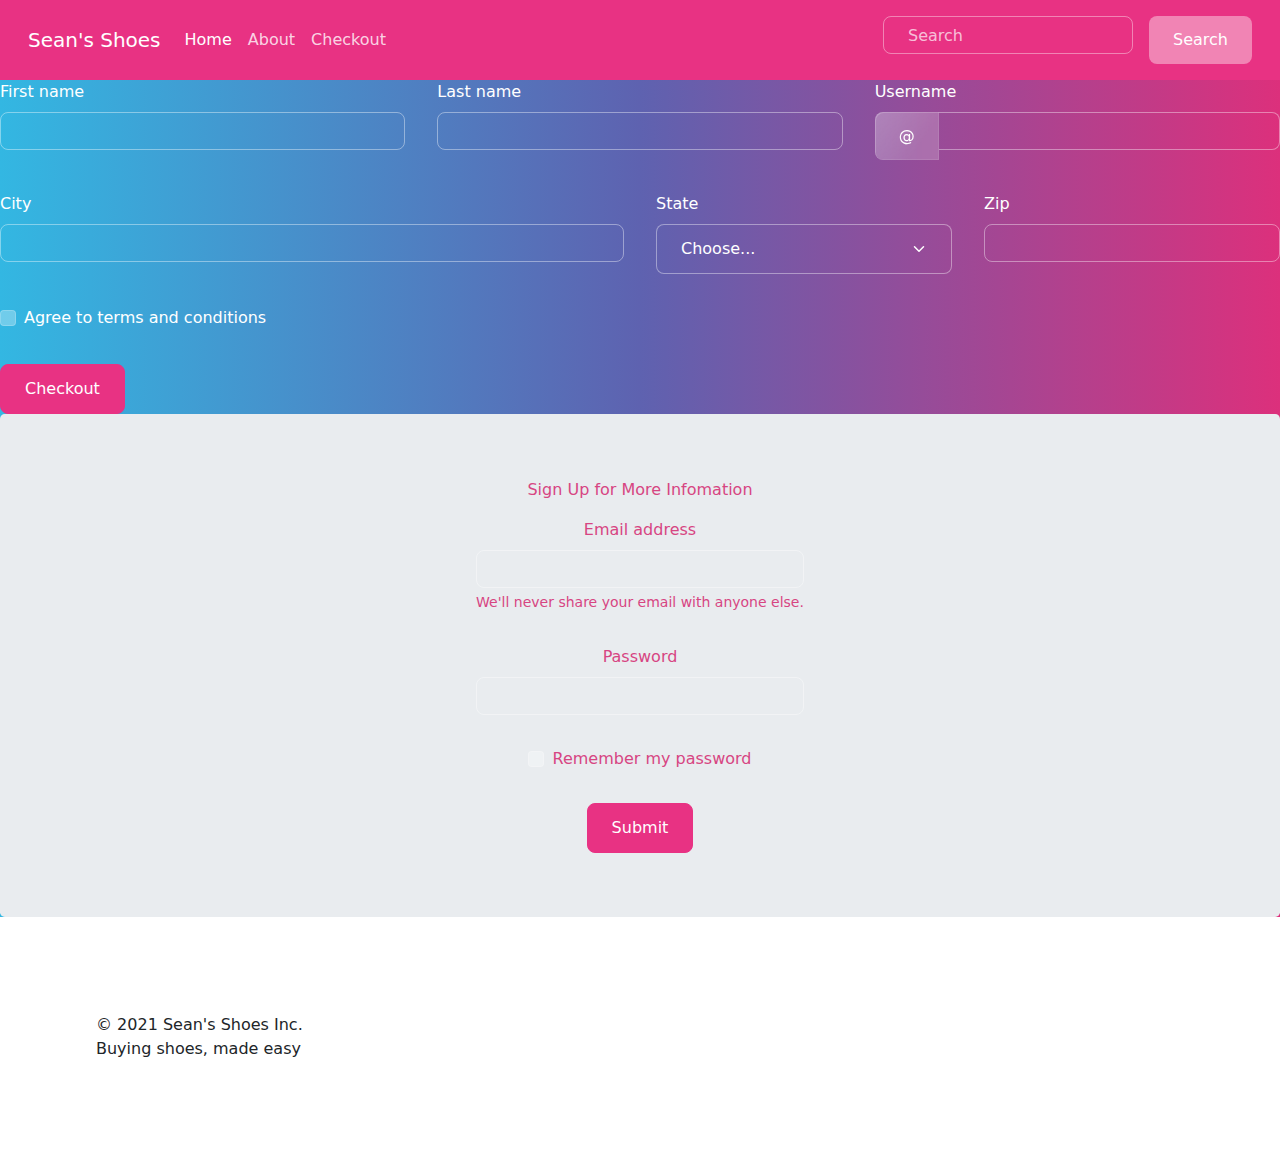
<file: checkout.html>
<!DOCTYPE html>
<html lang="en">
<head>
  <meta charset="UTF-8">
  <meta name="viewport" content="width=device-width, initial-scale=1.0">
  <meta http-equiv="X-UA-Compatible" content="ie=edge">
  <title>Sean's Shoes</title>
  <link rel="stylesheet" href="https://stackpath.bootstrapcdn.com/bootstrap/4.3.1/css/bootstrap.min.css" integrity="sha384-ggOyR0iXCbMQv3Xipma34MD+dH/1fQ784/j6cY/iJTQUOhcWr7x9JvoRxT2MZw1T" crossorigin="anonymous">
  <link rel="stylesheet" href="bootstrap.min.css">
  <link rel="stylesheet" href="styles.css">
</head>
<body>
  <!-- NAVBAR -->
  <nav class="navbar navbar-expand-lg navbar-dark bg-primary">
    <div class="container-fluid">
      <a class="navbar-brand" href="#">Sean's Shoes</a>
      <button class="navbar-toggler" type="button" data-bs-toggle="collapse" data-bs-target="#navbarColor01" aria-controls="navbarColor01" aria-expanded="false" aria-label="Toggle navigation">
        <span class="navbar-toggler-icon"></span>
      </button>

      <div class="collapse navbar-collapse" id="navbarColor01">
        <ul class="navbar-nav me-auto">
          <li class="nav-item">
            <a class="nav-link active" href="index.html">Home
            </a>
          </li>
          <li class="nav-item">
            <a class="nav-link" href="about.html">About</a>
          </li>
          <li class="nav-item">
            <a class="nav-link" href="#">Checkout</a>
          </li>
        </ul>
        <form class="d-flex">
          <input class="form-control me-sm-2" type="text" placeholder="Search">
          <button class="btn btn-secondary my-2 my-sm-0" type="submit">Search</button>
        </form>
      </div>
    </div>
  </nav>
<!-- BENEFITS -->
<form class="row g-3">
  <div class="col-md-4">
    <label for="validationDefault01" class="form-label">First name</label>
    <input type="text" class="form-control" id="validationDefault01" value="" required>
  </div>
  <div class="col-md-4">
    <label for="validationDefault02" class="form-label">Last name</label>
    <input type="text" class="form-control" id="validationDefault02" value="" required>
  </div>
  <div class="col-md-4">
    <label for="validationDefaultUsername" class="form-label">Username</label>
    <div class="input-group">
      <span class="input-group-text" id="inputGroupPrepend2">@</span>
      <input type="text" class="form-control" id="validationDefaultUsername"  aria-describedby="inputGroupPrepend2" required>
    </div>
  </div>
  <div class="col-md-6">
    <label for="validationDefault03" class="form-label">City</label>
    <input type="text" class="form-control" id="validationDefault03" required>
  </div>
  <div class="col-md-3">
    <label for="validationDefault04" class="form-label">State</label>
    <select class="form-select" id="validationDefault04" required>
      <option selected disabled value="">Choose...</option>
      <option>California</option>
    </select>
  </div>
  <div class="col-md-3">
    <label for="validationDefault05" class="form-label">Zip</label>
    <input type="text" class="form-control" id="validationDefault05" required>
  </div>
  <div class="col-12">
    <div class="form-check">
      <input class="form-check-input" type="checkbox" value="" id="invalidCheck2" required>
      <label class="form-check-label" for="invalidCheck2">
        Agree to terms and conditions
      </label>
    </div>
  </div>
  <div class="col-12">
    <button class="btn btn-primary" type="submit">Checkout</button>
  </div>
</form>

<!-- CALL TO ACTION -->
<div class="jumbotron text-center mb-0">
    <p class="sign-up" class="lead mb-4">Sign Up for More Infomation</p>
    <div class="d-flex justify-content-center">
        <form>
    <div class="mb-3">
      <label for="exampleInputEmail1" class="form-label">Email address</label>
      <input type="email" class="form-control" id="exampleInputEmail1" aria-describedby="emailHelp">
      <div id="emailHelp" class="form-text">We'll never share your email with anyone else.</div>
    </div>
    <div class="mb-3">
      <label for="exampleInputPassword1" class="form-label">Password</label>
      <input type="password" class="form-control" id="exampleInputPassword1">
    </div>
    <div class="mb-3 form-check">
      <input type="checkbox" class="form-check-input" id="exampleCheck1">
      <label class="form-check-label" for="exampleCheck1">Remember my password</label>
    </div>
    <button type="submit" class="btn btn-primary">Submit</button>
  </form>
    </div>
  </div>

<!-- FOOTER -->
<div class="bg-secondary p-5 text-dark">
    &copy; 2021 Sean's Shoes Inc.
    <p>Buying shoes, made easy</p>
  </div>

</body>
</html>
</file>
<file: styles.css>
.primary{
  color: #D74582
}


.sign-up{
  color: #D74582
}

.secondary{
  margin-left: 70px
}

.prices{
  font-size: 70px
}

.mb-3{
  color: #D74582
}

#emailHelp{
  color: #D74582
}

#exampleInputPassword1{
  color: #D74582
}

#exampleInputEmail1{
  color: #D74582
}

.checkout{
  margin-left: 200px
}

#dropdownMenuButton2{
  background-color: #D74582
}
</file>
